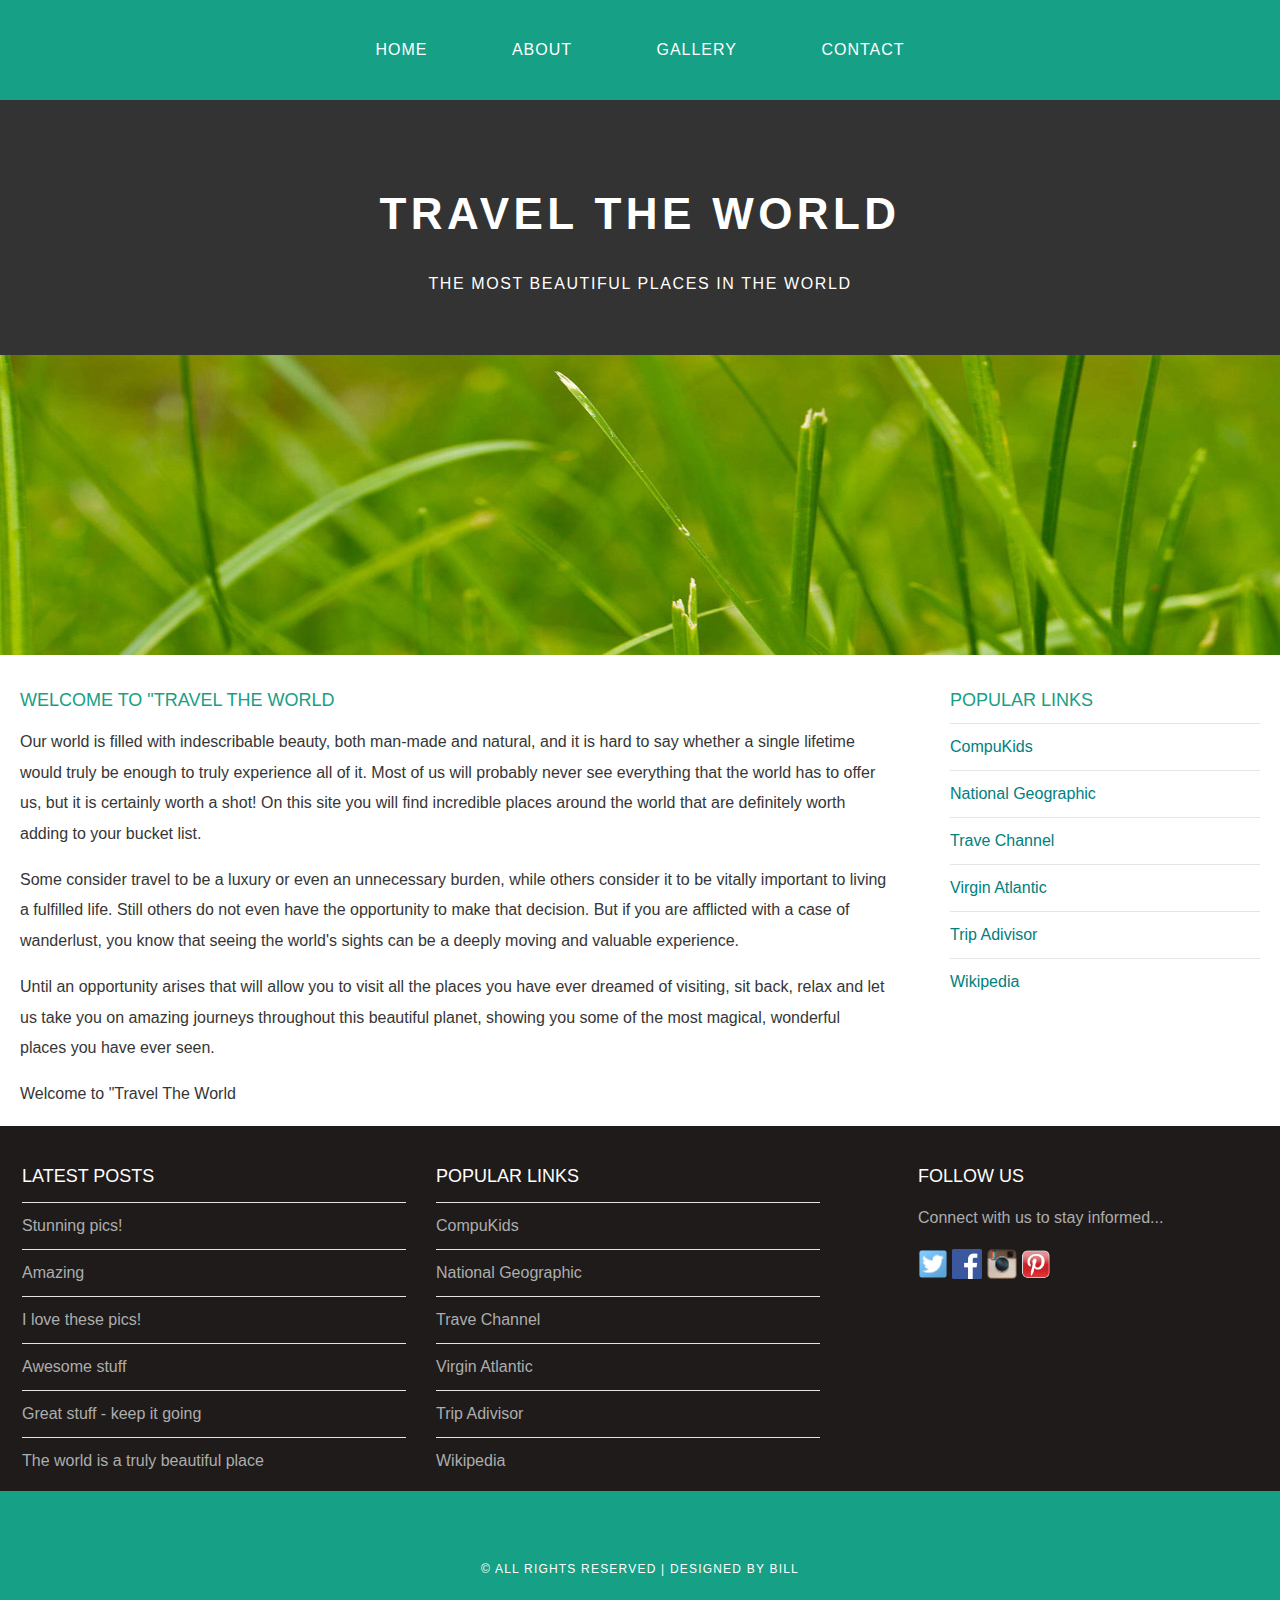
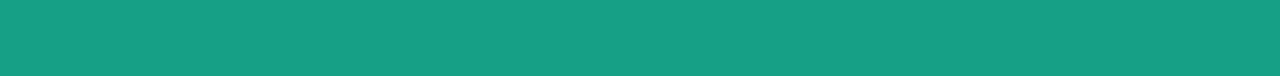
<file: index.html>
<!DOCTYPE html>
<html>
    <head>
        <title>travel the world</title>
        <link rel="stylesheet" href="style.css">
    </head>
    <body>
        <div id="menu">
            <ul>
                <li><a href="#">Home</a></li>
                <li><a href="about.html">About</a></li>
                <li><a href="gallery.html">Gallery</a></li>
                <li><a href="contact.html">Contact</a></li> 
            </ul>
        </div>
        <div id="header">
            <h1>TRAVEL THE WORLD</h1>
            <p>THE MOST BEAUTIFUL PLACES IN THE WORLD</p>
        </div>
        <div id="banner">
            <img src="images/pic01.jpg"/>
        </div>
        <div id="page">
            <div id="content">
                <h2>Welcome to "Travel The World</h2>
                <p>Our world is filled with indescribable beauty, both man-made and natural, and it is hard to say whether a single lifetime would truly be enough to truly experience all of it. Most of us will probably never see everything that the world has to offer us, but it is certainly worth a shot! On this site you will find incredible places around the world that are definitely worth adding to your bucket list.</p>
                <p>Some consider travel to be a luxury or even an unnecessary burden, while others consider it to be vitally important to living a fulfilled life. Still others do not even have the opportunity to make that decision. But if you are afflicted with a case of wanderlust, you know that seeing the world's sights can be a deeply moving and valuable experience.</p>
                <p>Until an opportunity arises that will allow you to visit all the places you have ever dreamed of visiting, sit back, relax and let us take you on amazing journeys throughout this beautiful planet, showing you some of the most magical, wonderful places you have ever seen.</p>
                <p>Welcome to "Travel The World</p>
            </div>
            <div id="sidebar">
                <h2>popular links</h2>
                <ul class="styled">
                    <li><a href="http://www.compukids.me">CompuKids</a></li>
                    <li><a href="http://www.nationalgeographic.com/">National Geographic</a></li>
                    <li><a href="http://www.travelchannel.com/">Trave Channel</a></li>
                    <li><a href="http://www.virgin-atlantic.com/us/en.html">Virgin Atlantic</a></li>
                    <li><a href="http://www.tripadvisor.com">Trip Adivisor</a></li>
                    <li><a href="https://en.wikipedia.org/wiki/Main_Page">Wikipedia</a></li>
                </ul> 
            </div>
        </div>
        <div id="footer">
            <div id="box1">
                <h2>latest posts</h2>
                <ul class="styled">
                    <li><a href="#">Stunning pics!</a></li>
                    <li><a href="#">Amazing</a></li>
                    <li><a href="#">I love these pics!</a></li>
                    <li><a href="#">Awesome stuff</a></li>
                    <li><a href="#">Great stuff - keep it going</a></li>
                    <li><a href="#">The world is a truly beautiful place</a></li>
                    </ul>
            </div>
            <div id="box2">
                <h2>popular links</h2>
                <ul class="styled">
                    <li><a href="http://www.compukids.me">CompuKids</a></li>
                    <li><a href="http://www.nationalgeographic.com/">National Geographic</a></li>
                    <li><a href="http://www.travelchannel.com/">Trave Channel</a></li>
                    <li><a href="http://www.virgin-atlantic.com/us/en.html">Virgin Atlantic</a></li>
                    <li><a href="http://www.tripadvisor.com">Trip Adivisor</a></li>
                    <li><a href="https://en.wikipedia.org/wiki/Main_Page">Wikipedia</a></li>
                    </ul>
            </div>
            <div id="box3">
                <h2>Follow Us</h2>
                <p>Connect with us to stay informed...</p>
                <a href="https://twitter.com/twitt_login?lang=en"><img src="images/twitter.png" height="30"/></a>
                <a href="https://www.facebook.com/login/"><img src="images/facebook.png" height="30"/></a>
                <a href="https://www.instagram.com/accounts/login/"><img src="images/instagram.png" height="30"/></a>
                <a href="https://za.pinterest.com/"><img src="images/pinterest.png" height="30"/></a> 
            </div>
        </div>
        <div id="copyright">
            <p>&copy; All Rights Reserved | Designed by Bill</p>
        </div>
    </body>
</html>
</file>
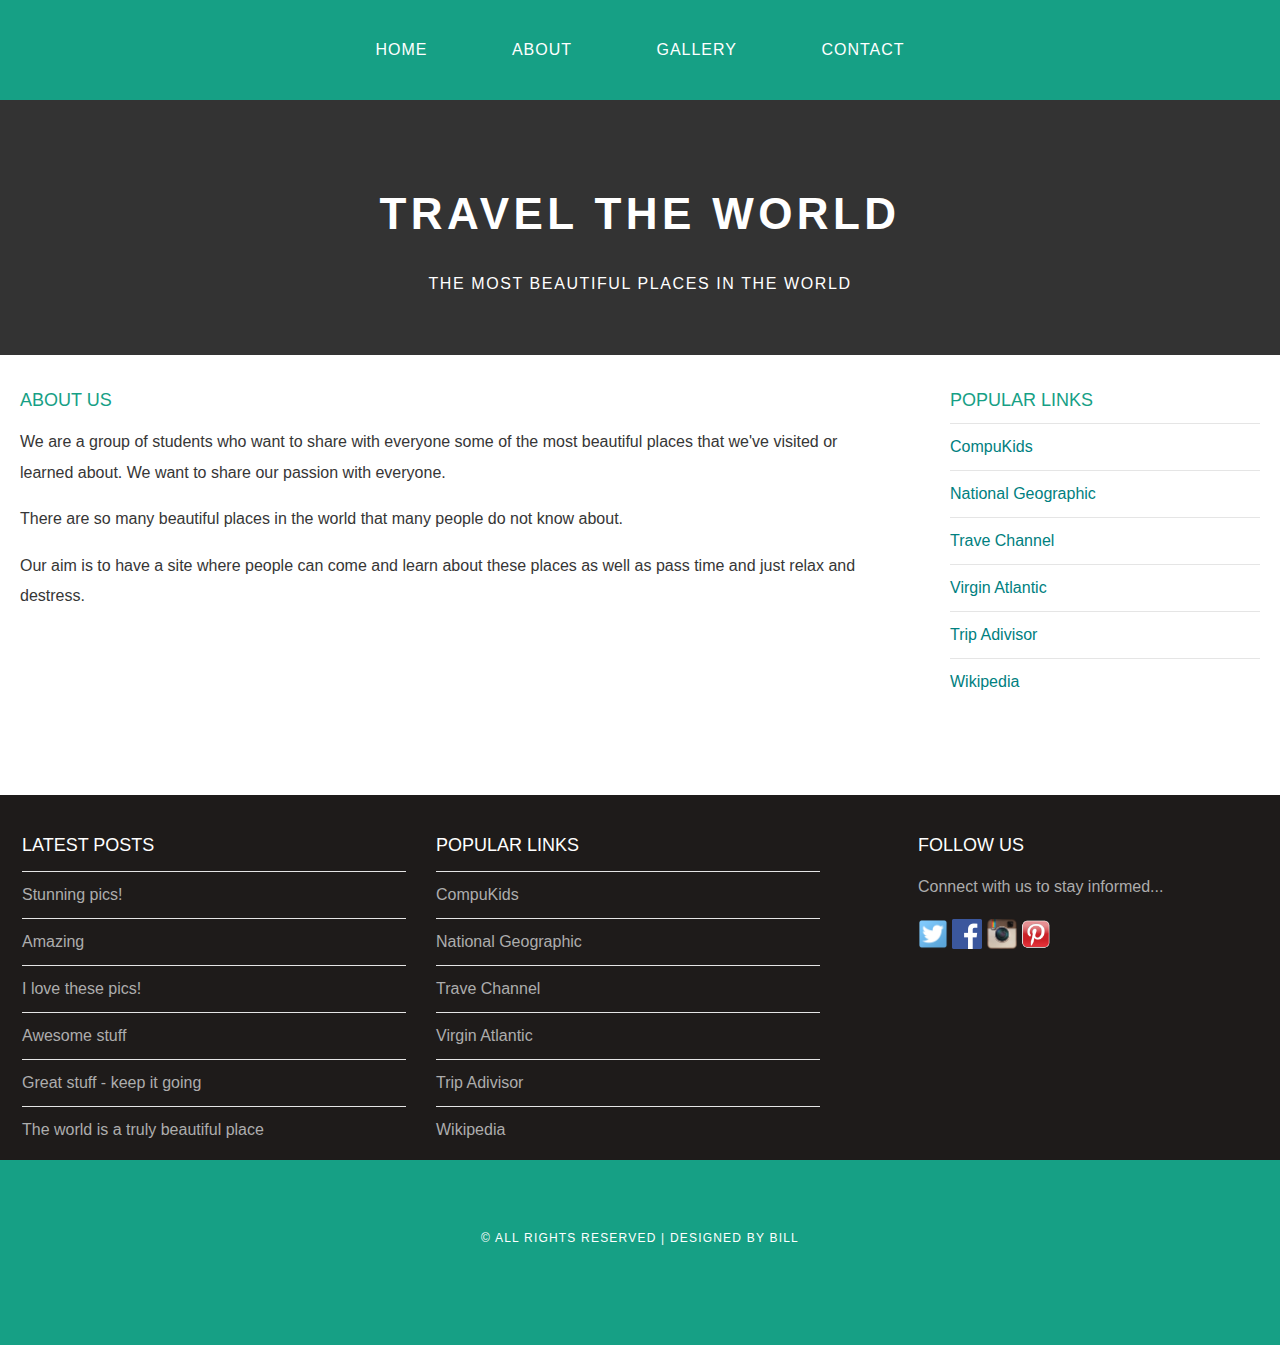
<file: about.html>
<!DOCTYPE html>
<html>
    <head>
        <title>travel the world</title>
        <link rel="stylesheet" href="style.css">
    </head>
    <body>
        <div id="menu">
            <ul>
                <li><a href="index.html">Home</a></li>
                <li><a href="#">About</a></li>
                <li><a href="gallery.html">Gallery</a></li>
                <li><a href="contact.html">Contact</a></li> 
            </ul>
        </div>
        <div id="header">
            <h1>TRAVEL THE WORLD</h1>
            <p>THE MOST BEAUTIFUL PLACES IN THE WORLD</p>
        </div>
        <div id="page">
            <div id="content">
                <h2>About us</h2>
                <p>We are a group of students who want to share with everyone some of the most beautiful places that we've visited or learned about. We want to share our passion with everyone.</p>
                <p>There are so many beautiful places in the world that many people do not know about. </p>
                <p>Our aim is to have a site where people can come and learn about these places as well as pass time and just relax and destress. </p>
            </div>
            <div id="sidebar">
                <h2>popular links</h2>
                <ul class="styled">
                    <li><a href="http://www.compukids.me">CompuKids</a></li>
                    <li><a href="http://www.nationalgeographic.com/">National Geographic</a></li>
                    <li><a href="http://www.travelchannel.com/">Trave Channel</a></li>
                    <li><a href="http://www.virgin-atlantic.com/us/en.html">Virgin Atlantic</a></li>
                    <li><a href="http://www.tripadvisor.com">Trip Adivisor</a></li>
                    <li><a href="https://en.wikipedia.org/wiki/Main_Page">Wikipedia</a></li>
                </ul> 
            </div>
        </div>
        <div id="footer">
            <div id="box1">
                <h2>latest posts</h2>
                <ul class="styled">
                    <li><a href="#">Stunning pics!</a></li>
                    <li><a href="#">Amazing</a></li>
                    <li><a href="#">I love these pics!</a></li>
                    <li><a href="#">Awesome stuff</a></li>
                    <li><a href="#">Great stuff - keep it going</a></li>
                    <li><a href="#">The world is a truly beautiful place</a></li>
                    </ul>
            </div>
            <div id="box2">
                <h2>popular links</h2>
                <ul class="styled">
                    <li><a href="http://www.compukids.me">CompuKids</a></li>
                    <li><a href="http://www.nationalgeographic.com/">National Geographic</a></li>
                    <li><a href="http://www.travelchannel.com/">Trave Channel</a></li>
                    <li><a href="http://www.virgin-atlantic.com/us/en.html">Virgin Atlantic</a></li>
                    <li><a href="http://www.tripadvisor.com">Trip Adivisor</a></li>
                    <li><a href="https://en.wikipedia.org/wiki/Main_Page">Wikipedia</a></li>
                    </ul>
            </div>
            <div id="box3">
                <h2>Follow Us</h2>
                <p>Connect with us to stay informed...</p>
                <a href="#"><img src="images/twitter.png" height="30"/></a>
                <a href="#"><img src="images/facebook.png" height="30"/></a>
                <a href="#"><img src="images/instagram.png" height="30"/></a>
                <a href="#"><img src="images/pinterest.png" height="30"/></a> 
            </div>
        </div>
        <div id="copyright">
            <p>&copy; All Rights Reserved | Designed by Bill</p>
        </div>
    </body>
</html>
</file>
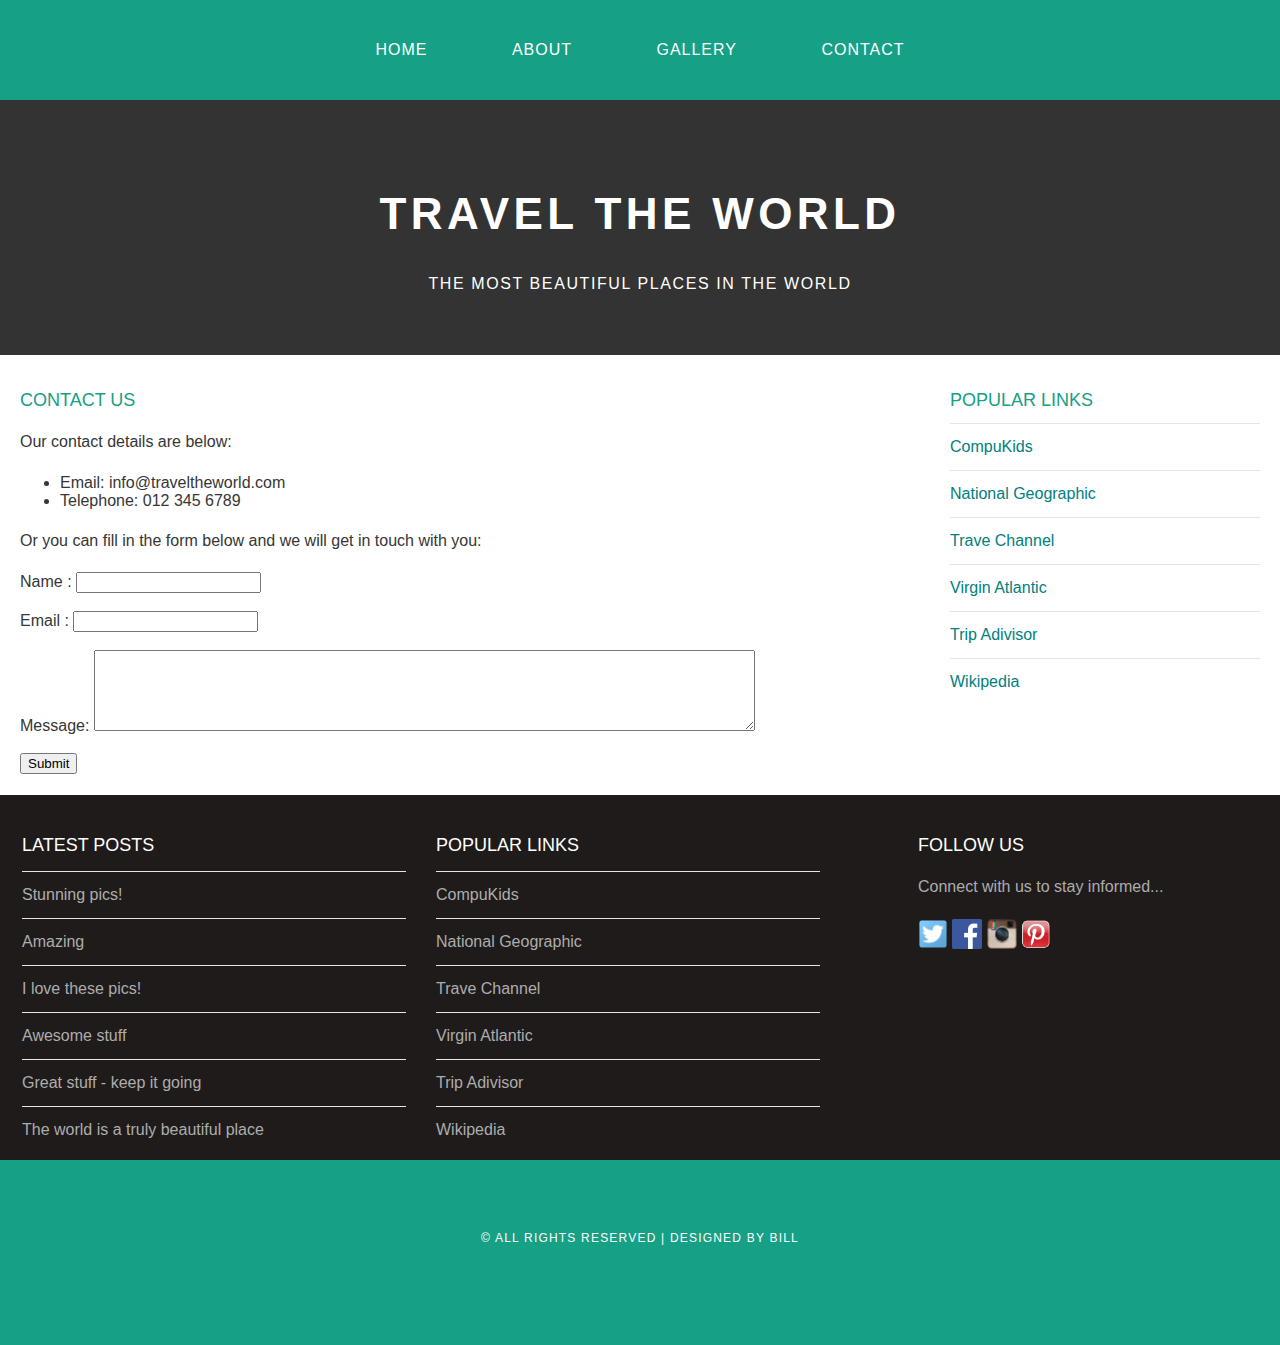
<file: contact.html>
<!DOCTYPE html>
<html>
    <head>
        <title>travel the world</title>
        <link rel="stylesheet" href="style.css">
    </head>
    <body>
        <div id="menu">
            <ul>
                <li><a href="index.html">Home</a></li>
                <li><a href="about.html">About</a></li>
                <li><a href="gallery.html">Gallery</a></li>
                <li><a href="#">Contact</a></li> 
            </ul>
        </div>
        <div id="header">
            <h1>TRAVEL THE WORLD</h1>
            <p>THE MOST BEAUTIFUL PLACES IN THE WORLD</p>
        </div>
        <div id="page">
            <div id="content">
                <h2>Contact us</h2>
                <p>Our contact details are below:</p>
                <ul class="style1">
                <li>Email: info@traveltheworld.com</li>
                <li>Telephone: 012 345 6789</li>
                </ul>

                <p>Or you can fill in the form below and we will get in touch with you:</p>
                <form>
                    Name     : <input type="text" /><br/><br/>
                    Email     : <input type="email" /><br/><br/>
                    Message: <textarea cols="80" rows="5"></textarea><br/><br/>
                    <input type="submit" value="Submit"/>
                </form>
            </div>
            <div id="sidebar">
                <h2>popular links</h2>
                <ul class="styled">
                    <li><a href="http://www.compukids.me">CompuKids</a></li>
                    <li><a href="http://www.nationalgeographic.com/">National Geographic</a></li>
                    <li><a href="http://www.travelchannel.com/">Trave Channel</a></li>
                    <li><a href="http://www.virgin-atlantic.com/us/en.html">Virgin Atlantic</a></li>
                    <li><a href="http://www.tripadvisor.com">Trip Adivisor</a></li>
                    <li><a href="https://en.wikipedia.org/wiki/Main_Page">Wikipedia</a></li>
                </ul> 
            </div>
        </div>
        <div id="footer">
            <div id="box1">
                <h2>latest posts</h2>
                <ul class="styled">
                    <li><a href="#">Stunning pics!</a></li>
                    <li><a href="#">Amazing</a></li>
                    <li><a href="#">I love these pics!</a></li>
                    <li><a href="#">Awesome stuff</a></li>
                    <li><a href="#">Great stuff - keep it going</a></li>
                    <li><a href="#">The world is a truly beautiful place</a></li>
                    </ul>
            </div>
            <div id="box2">
                <h2>popular links</h2>
                <ul class="styled">
                    <li><a href="http://www.compukids.me">CompuKids</a></li>
                    <li><a href="http://www.nationalgeographic.com/">National Geographic</a></li>
                    <li><a href="http://www.travelchannel.com/">Trave Channel</a></li>
                    <li><a href="http://www.virgin-atlantic.com/us/en.html">Virgin Atlantic</a></li>
                    <li><a href="http://www.tripadvisor.com">Trip Adivisor</a></li>
                    <li><a href="https://en.wikipedia.org/wiki/Main_Page">Wikipedia</a></li>
                    </ul>
            </div>
            <div id="box3">
                <h2>Follow Us</h2>
                <p>Connect with us to stay informed...</p>
                <a href="#"><img src="images/twitter.png" height="30"/></a>
                <a href="#"><img src="images/facebook.png" height="30"/></a>
                <a href="#"><img src="images/instagram.png" height="30"/></a>
                <a href="#"><img src="images/pinterest.png" height="30"/></a> 
            </div>
        </div>
        <div id="copyright">
            <p>&copy; All Rights Reserved | Designed by Bill</p>
        </div>
    </body>
</html>
</file>
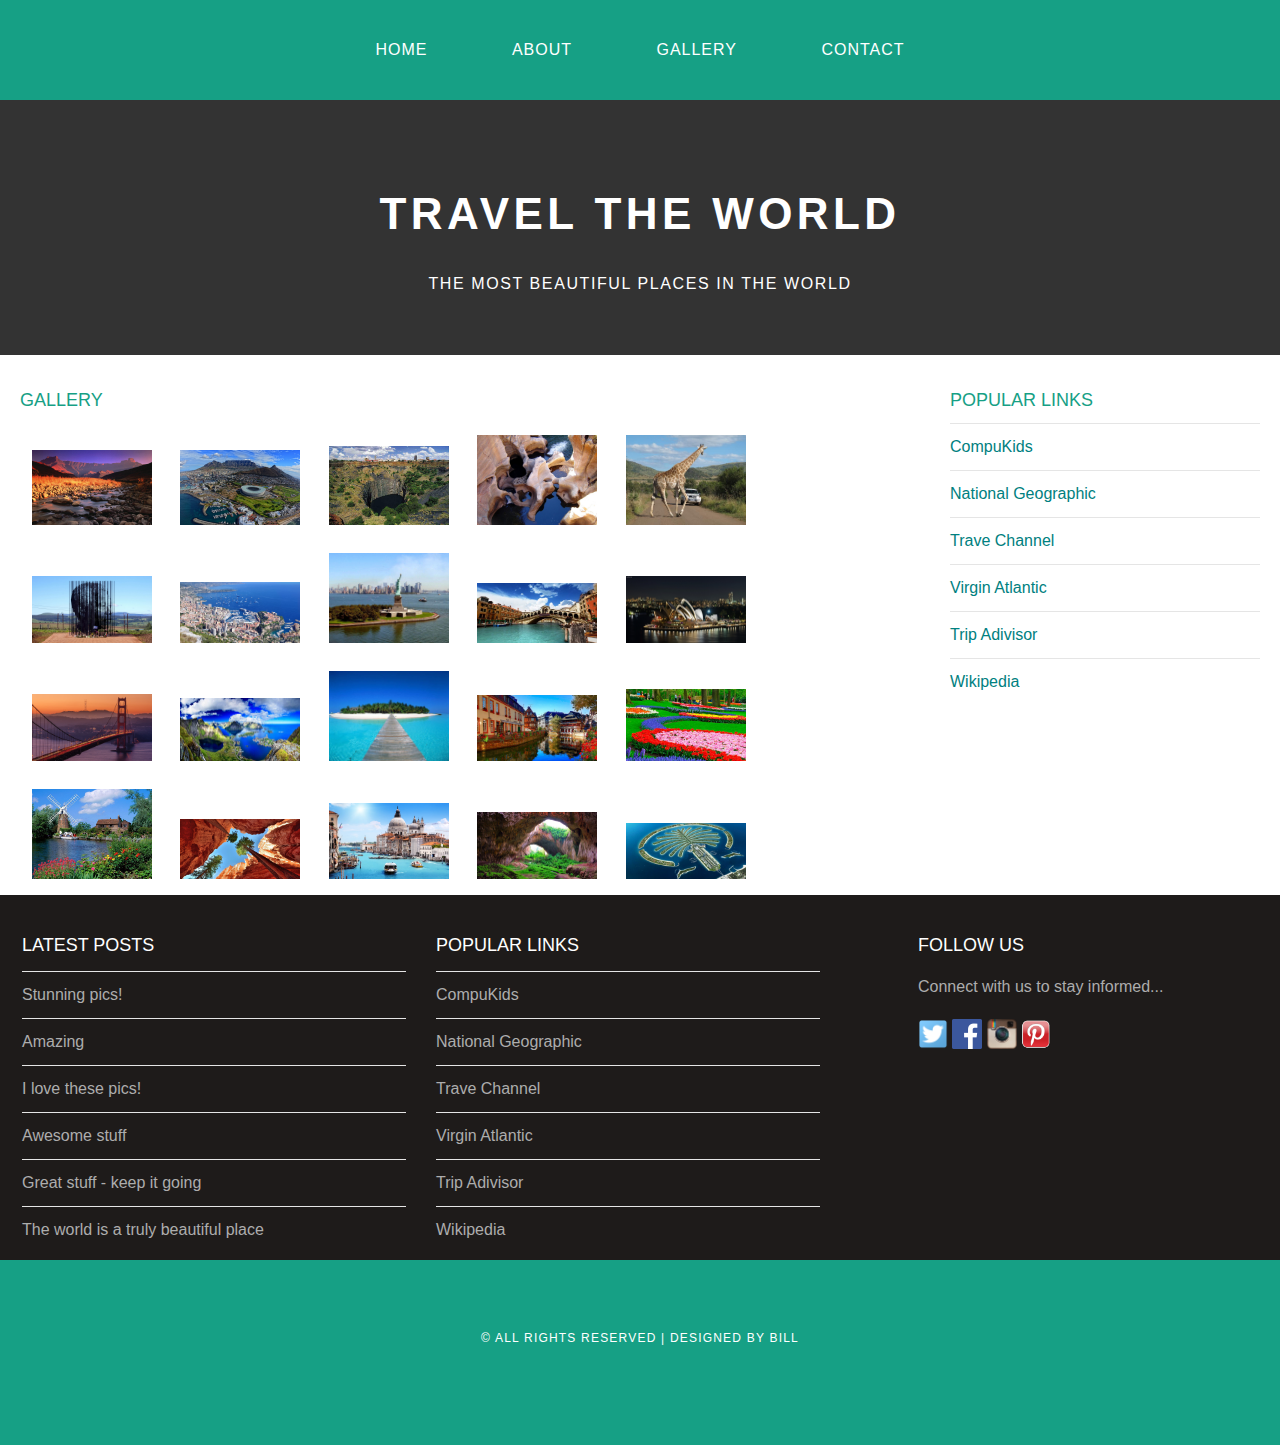
<file: gallery.html>
<!DOCTYPE html>
<html>
    <head>
        <title>travel the world</title>
        <link rel="stylesheet" href="style.css">
    </head>
    <body>
        <div id="menu">
            <ul>
                <li><a href="index.html">Home</a></li>
                <li><a href="about.html">About</a></li>
                <li><a href="#">Gallery</a></li>
                <li><a href="contact.html">Contact</a></li> 
            </ul>
        </div>
        <div id="header">
            <h1>TRAVEL THE WORLD</h1>
            <p>THE MOST BEAUTIFUL PLACES IN THE WORLD</p>
        </div>
        <div id="page">
            <div id="content">
                <h2>gallery</h2>
               <div id="gallery">
                   <img src="images/pic1.jpg" />
                   <img src="images/pic2.jpg" />
                   <img src="images/pic3.jpg" />
                   <img src="images/pic4.jpg" />
                   <img src="images/pic5.jpg" />
                   <img src="images/pic6.jpg" />
                   <img src="images/pic7.jpg" />
                   <img src="images/pic8.jpg" />
                   <img src="images/pic9.jpg" />
                   <img src="images/pic10.jpg" />
                   <img src="images/pic11.jpg" />
                   <img src="images/pic12.jpg" />
                   <img src="images/pic13.jpg" />
                   <img src="images/pic14.jpg" />
                   <img src="images/pic15.jpg" />
                   <img src="images/pic16.jpg" />
                   <img src="images/pic17.jpg" />
                   <img src="images/pic18.jpg" />
                   <img src="images/pic19.jpg" />
                   <img src="images/pic20.jpg" />
               </div>
            </div>
            <div id="sidebar">
                <h2>popular links</h2>
                <ul class="styled">
                    <li><a href="http://www.compukids.me">CompuKids</a></li>
                    <li><a href="http://www.nationalgeographic.com/">National Geographic</a></li>
                    <li><a href="http://www.travelchannel.com/">Trave Channel</a></li>
                    <li><a href="http://www.virgin-atlantic.com/us/en.html">Virgin Atlantic</a></li>
                    <li><a href="http://www.tripadvisor.com">Trip Adivisor</a></li>
                    <li><a href="https://en.wikipedia.org/wiki/Main_Page">Wikipedia</a></li>
                </ul> 
            </div>
        </div>
        <div id="footer">
            <div id="box1">
                <h2>latest posts</h2>
                <ul class="styled">
                    <li><a href="#">Stunning pics!</a></li>
                    <li><a href="#">Amazing</a></li>
                    <li><a href="#">I love these pics!</a></li>
                    <li><a href="#">Awesome stuff</a></li>
                    <li><a href="#">Great stuff - keep it going</a></li>
                    <li><a href="#">The world is a truly beautiful place</a></li>
                    </ul>
            </div>
            <div id="box2">
                <h2>popular links</h2>
                <ul class="styled">
                    <li><a href="http://www.compukids.me">CompuKids</a></li>
                    <li><a href="http://www.nationalgeographic.com/">National Geographic</a></li>
                    <li><a href="http://www.travelchannel.com/">Trave Channel</a></li>
                    <li><a href="http://www.virgin-atlantic.com/us/en.html">Virgin Atlantic</a></li>
                    <li><a href="http://www.tripadvisor.com">Trip Adivisor</a></li>
                    <li><a href="https://en.wikipedia.org/wiki/Main_Page">Wikipedia</a></li>
                    </ul>
            </div>
            <div id="box3">
                <h2>Follow Us</h2>
                <p>Connect with us to stay informed...</p>
                <a href="#"><img src="images/twitter.png" height="30"/></a>
                <a href="#"><img src="images/facebook.png" height="30"/></a>
                <a href="#"><img src="images/instagram.png" height="30"/></a>
                <a href="#"><img src="images/pinterest.png" height="30"/></a> 
            </div>
        </div>
        <div id="copyright">
            <p>&copy; All Rights Reserved | Designed by Bill</p>
        </div>
    </body>
</html>
</file>
<file: style.css>
/* ****************************************************************** */
/* universal styles
/* ****************************************************************** */

body{
    margin: 0;
    padding: 0;
    background-color: white;
    font-family: 'raleway' , sans-serif;
    font-size: 16px;
    font-weight: 400;
    color: #363636;
}

p{
    line-height: 190%;
}

a{
    text-decoration: none;
    color: teal;
}

/* ****************************************************************** */
/* menu
/* ****************************************************************** */

#menu{
    background-color: #16a085;
    height: 100px;
}

#menu ul{
    margin: 0;
    padding: 0;
    list-style-type: none;
    text-align: center;
}

#menu li{
    display: inline-block;
}

#menu a{
    letter-spacing: 1px;
    text-decoration: none;
    text-align: center;
    text-transform: uppercase;
    font-size: 16px;
    line-height: 100px;
    color: white;

    padding: 0 40px;
    border: none;
    display: block;
}

#menu a:hover{
    background-color: #1abc9c;
}

/* ****************************************************************** */
/* HEADER
/* ****************************************************************** */

#header{
    padding: 60px 0px 40px 0;
    background-color: #333333;
    text-align: center;
}

#header h1{
    letter-spacing: 0.1em;
    font-size: 44px;
    color: white;
}

#header p{
    letter-spacing: 0.1em;
    color: white;
}

/* ****************************************************************** */
/* banner                                                             */
/* ****************************************************************** */

#banner{
    height: 300px;
}

#banner img{
    width: 100%;
    height: 300px;
}

/* ****************************************************************** */
/* page                                                               */
/* ****************************************************************** */

#page{
    min-height: 400px;
    padding: 20px;
}

#page h2{
    margin-bottom: 12px;
    text-transform: uppercase;
    font-weight: 400;
    font-size: 18px;
    color: #16a085;
}

/* content */

#content{
    float: left;
    width: 70%;
}

/* sidebar */

#sidebar{
    float: right;
    width: 25%;
}

/* lists */

ul.styled{
    margin: 0;
    padding: 0;
    list-style-type: none;
}

ul.styled li{
    border-top: solid 1px #e5e5e5;
    padding: 14px 0px;
}


/* ****************************************************************** */
/* footer                                                             */
/* ****************************************************************** */

#footer{
    width: 100%;
    height: 340px;
    background-color: #1e1b1a;
    padding-top: 25px;
    padding-left: 22px;
    clear: both;
}

#footer h2{
    font-size: 18px;
    font-weight: 400;
    text-transform: uppercase;
    color: white;
}

#footer p{
    color: #adadad;
}

#footer a{
    color: #adadad;
}

#box1{
    float: left;
    width: 30%;
    padding-right: 30px;
}

#box2{
    float: left;
    width: 30%;
    padding-right: 30px;
}

#box3{
    float: right;
    width: 30%;
    padding-left: 30px;
}

/* ****************************************************************** */
/* copyright                                                          */
/* ****************************************************************** */

#copyright{
    width: 100%;
    height: 130px;
    text-align: center;
    background-color: #16a085;
    padding-top: 55px;
    clear: both;
}

#copyright p{
    font-size: 12px;
    letter-spacing: 0.1em;
    text-transform: uppercase;
    color: white;
}


/* ****************************************************************** */
/* gallery                                                            */
/* ****************************************************************** */

#gallery img{
    width: 120px;
    margin: 12px;
    -moz-transition: -moz-transform 0.5s ease-in;
	-webkit-transition: -webkit-transform 0.5s ease-in;
	-o-transition: -o-transform 0.5s ease-in;
}

#gallery img:hover{
	-moz-transform: scale(3);
	-webkit-transform: scale(3);
	-o-transform: scale(3);
 }
</file>
